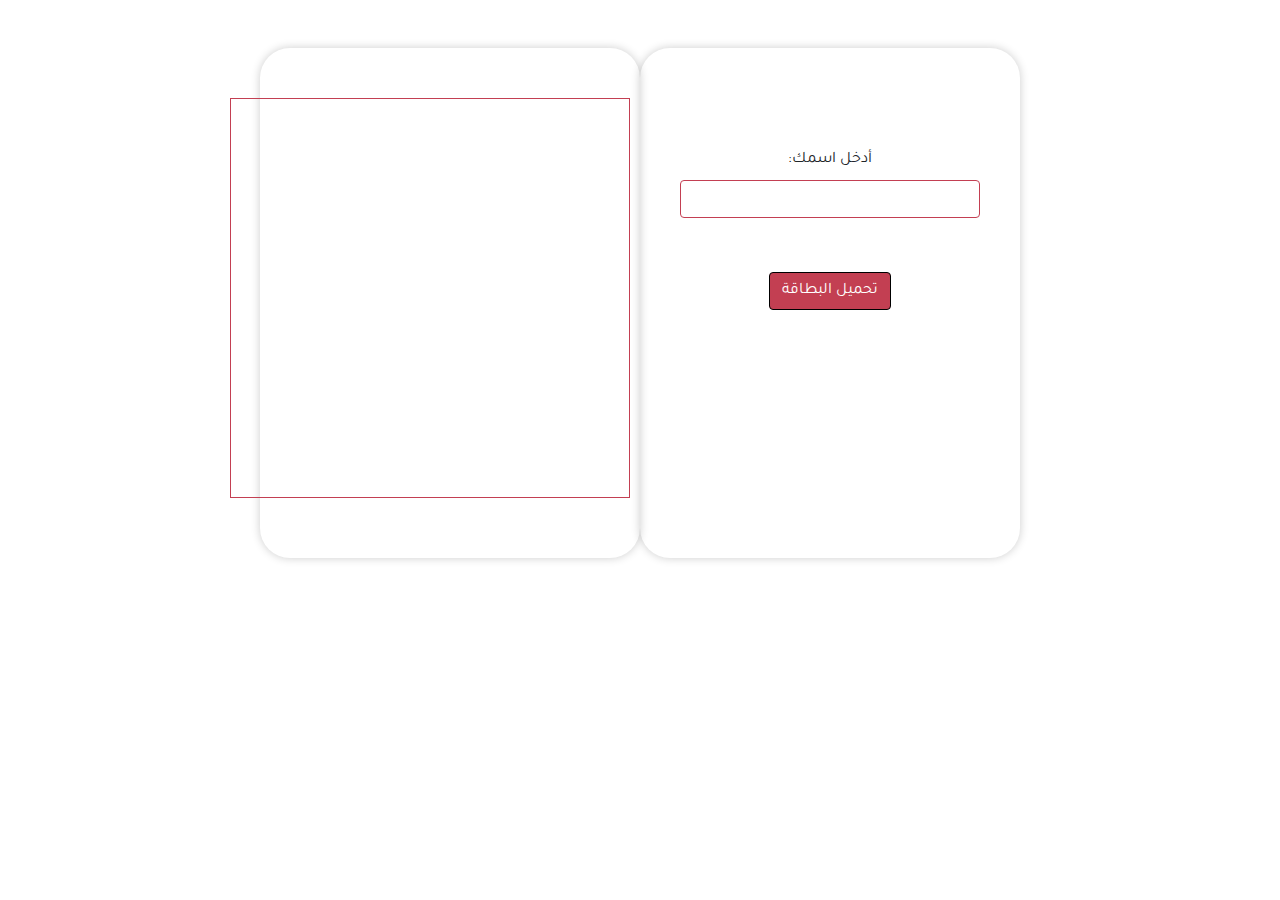
<file: cards/index.html>
<!doctype html>
<html dir="rtl">
<meta http-equiv="content-type" content="text/html;charset=UTF-8" />
<head>
	<meta http-equiv="content-type" content="text/html;charset=UTF-8" />
	<meta charset="utf-8" />
    <meta name="viewport" content="width=device-width, initial-scale=1.0, maximum-scale=1.0, user-scalable=no" />
	<meta http-equiv="X-UA-Compatible" content="IE=edge">

  <!-- Bootstrap CSS -->
  <link rel="stylesheet" href="https://stackpath.bootstrapcdn.com/bootstrap/4.4.1/css/bootstrap.min.css" integrity="sha384-Vkoo8x4CGsO3+Hhxv8T/Q5PaXtkKtu6ug5TOeNV6gBiFeWPGFN9MuhOf23Q9Ifjh" crossorigin="anonymous">

  <script src="https://code.jquery.com/jquery-3.4.1.slim.min.js" integrity="sha384-J6qa4849blE2+poT4WnyKhv5vZF5SrPo0iEjwBvKU7imGFAV0wwj1yYfoRSJoZ+n" crossorigin="anonymous"></script>
<script src="https://cdn.jsdelivr.net/npm/popper.js@1.16.0/dist/umd/popper.min.js" integrity="sha384-Q6E9RHvbIyZFJoft+2mJbHaEWldlvI9IOYy5n3zV9zzTtmI3UksdQRVvoxMfooAo" crossorigin="anonymous"></script>
<script src="https://stackpath.bootstrapcdn.com/bootstrap/4.4.1/js/bootstrap.min.js" integrity="sha384-wfSDF2E50Y2D1uUdj0O3uMBJnjuUD4Ih7YwaYd1iqfktj0Uod8GCExl3Og8ifwB6" crossorigin="anonymous"></script>
  <link href="https://fonts.googleapis.com/css?family=Tajawal&amp;display=swap" rel="stylesheet">
	<link rel="stylesheet" href="https://use.fontawesome.com/releases/v5.5.0/css/all.css">

	<style type="text/css">
		.text-name{
			margin-bottom: 30px;
			margin-top: 50px;
		}
		.text-name label{
			display: block;
		}
		.text-name input{
			display: inline-block;
			max-width: 300px;
		}
		.bg-dark,.navbar-dark {background-color: #c33f52!important;}

        .btn-dark {
            color: #fff;
            background-color: #c33f52;
            border-color: #000000;
        }

        .form-control {
            color: #28627d;
            background-color: #fff;
            border: 1px solid #c33f52;;
        }

        .card-row .col{ margin-top: 25px; }
        .card-row a:hover{ text-decoration: none }
        canvas {
        	clear:both;
        	font-family: 'Tajawal';
        	font-weight:bold;
        	height:400px;
        	width:auto;
        	border: 1px solid #c33f52;
        }
        .box{
          box-shadow: 0px 0px 10px rgba(0,0,0,0.2);
          padding: 50px 10px;
          border-radius: 30px;
        }

	</style>
	<title>بطاقة تهنئة</title>

  </head>
  <body style="font-family: 'Tajawal', sans-serif;">


		<!-- /.container -->
		<div class="container">
		  <div class="row mt-5 justify-content-center">
			<div class="col-md-4 box col-12">
				<div class="text-center text-name">
					<label class="control-label">أدخل اسمك:</label>
					<input type="text" class="form-control" name="name-input" id="name-input"><br><br>
          <!-- <label class="control-label">اختر لون الخط :</label>
					<input type="color" class="form-control" placeholder="اختر اللون" name="color" id="color" value="#c0c0c0"><br><br>
          <label class="control-label">اختر حجم الخط : </label>
					<input type="number" class="form-control" placeholder="اختر الحجم" name="font_size" id="font_size" value="70"><br> -->
				</div>





				<div class="text-center">
					 <!-- <div style="text-align:center">
					  <button class="btn btn-dark" onclick="javascript: movetext('right');"><i class="fa fa-arrow-right" aria-hidden="true"></i></button>
					  <button class="btn btn-dark" onclick="javascript: movetext('left');"><i class="fa fa-arrow-left" aria-hidden="true"></i></button>
					  <button class="btn btn-dark" onclick="javascript: movetext('up');"><i class="fa fa-arrow-up" aria-hidden="true"></i></button>
					  <button class="btn btn-dark" onclick="javascript: movetext('down');"><i class="fa fa-arrow-down" aria-hidden="true"></i></button>
					</div> -->
          <p class="text-center mt-4">
  					<a class="btn btn-dark" id="download_btn" style="color: #fff;">تحميل البطاقة</a>
  				</p>
          <br>
				</div>
      </div>

			     <div class="col-md-4 box col-12 text-center">
			     	<img id="card-image" src="img.gif" style="display: none">
			     	<canvas id="canvas" width="1024" height="1024">


			</div>
    </div>
		</div>


		<!-- /.container -->

<link href="https://fonts.googleapis.com/css?family=Tajawal&amp;display=swap" rel="stylesheet"><input type="hidden" name="x_axis" id="x_axis" value="0">
<input type="hidden" name="y_axis" id="y_axis" value="0">

<script type="text/javascript">
var context = null;
var canvas = null;
var size_template = "bold Xpx Tajawal";

window.onload = function()
{
	canvas = document.getElementById('canvas'), context = canvas.getContext('2d');
	canvas.width = $('#card-image').width();
	canvas.height = $('#card-image').height();
	//canvas.crossOrigin = "Anonymous";
	context.drawImage($('#card-image').get(0), 0, 0);
	var size_template = "bold 50px Tajawal";
	context.font = size_template.replace("Xpx", $("#font_size").val() + "px");
	var value = '';

	update_xy(canvas);

	$(document).on('input','#name-input', function()
	{
		// var x_a = $("#x_axis").val();
		// var y_a = $("#y_axis").val();
		var x_a =460;
		var y_a=920;

		console.log($(this).val());
		context.clearRect(0, 0, ((canvas.width/2)),((canvas.height/2)));
		context.drawImage($('img').get(0), 0, 0);
		context.fillStyle = "white";
		context.fillText($(this).val(), x_a, y_a);
		value = $(this).val();
	});
	function downloadCanvas(link, canvasId, filename)
	{
		var image = new Image();
		image.src = document.getElementById(canvasId).toDataURL("image/gif");
		var ua = navigator.userAgent.toLowerCase();
		if (ua.indexOf('safari') != -1) {
		  if (ua.indexOf('chrome') > -1) {
		  } else {
			  $('#download').attr("target", "_blank");
		  }
		}

		link.href = document.getElementById(canvasId).toDataURL("image/png");
		link.download = filename;
	}

	document.getElementById('download_btn').addEventListener('click', function() {
		downloadCanvas(this, 'canvas', value);
	}, false);

	$("#color").on('change', function()
	{
		refresh_card();
	});
	$("#font_size").on('change', function()
	{
		context.font = size_template.replace("Xpx", $("#font_size").val() + "px");
		refresh_card();
	});
};
function update_xy(canvas)
{
	var x_a = 460;
	var y_a = 920;

	if(x_a == 0)
	{
		$("#x_axis").val(((canvas.width/2)));
		$("#y_axis").val(((canvas.height/2)));
	}

	console.log(x_a, y_a);
}
function refresh_card()
{
	var ccontext = window.context;
	var ccanvas = window.canvas;
	var x_a = $("#x_axis").val();
	var y_a = $("#y_axis").val();

	ccontext.clearRect(0, 0, ((ccanvas.width/2)),((ccanvas.height/2)));
	ccontext.drawImage($('img').get(0), 0, 0);
	ccontext.fillStyle = $("#color").val();
	ccontext.fillText($("#name-input").val(), x_a, y_a);
}
function movetext(direction)
{
	var ccanvas = window.canvas;

	switch(direction)
	{
		case 'left':
			var new_val = parseInt($("#x_axis").val())-10;
			if(new_val < 10) new_val = ccanvas.width/2;

			$("#x_axis").val(new_val);
			refresh_card();
		break;
		case 'right':
			var new_val = parseInt($("#x_axis").val()) + 10;
			console.log(new_val, ccanvas.width);
			if(new_val > ccanvas.width) new_val = ccanvas.width/2;

			$("#x_axis").val(new_val);
			refresh_card();
		break;
		case 'up':
			var new_val = parseInt($("#y_axis").val())-10;
			if(new_val < 10) new_val = ccanvas.height/2;

			$("#y_axis").val(new_val);
			refresh_card();
		break;
		case 'down':
			var new_val = parseInt($("#y_axis").val())+10;
			if(new_val > ccanvas.height) new_val = ccanvas.height/2;

			$("#y_axis").val(new_val);
			refresh_card();
		break;
	}
}
</script>


  </body>

</html>
</file>
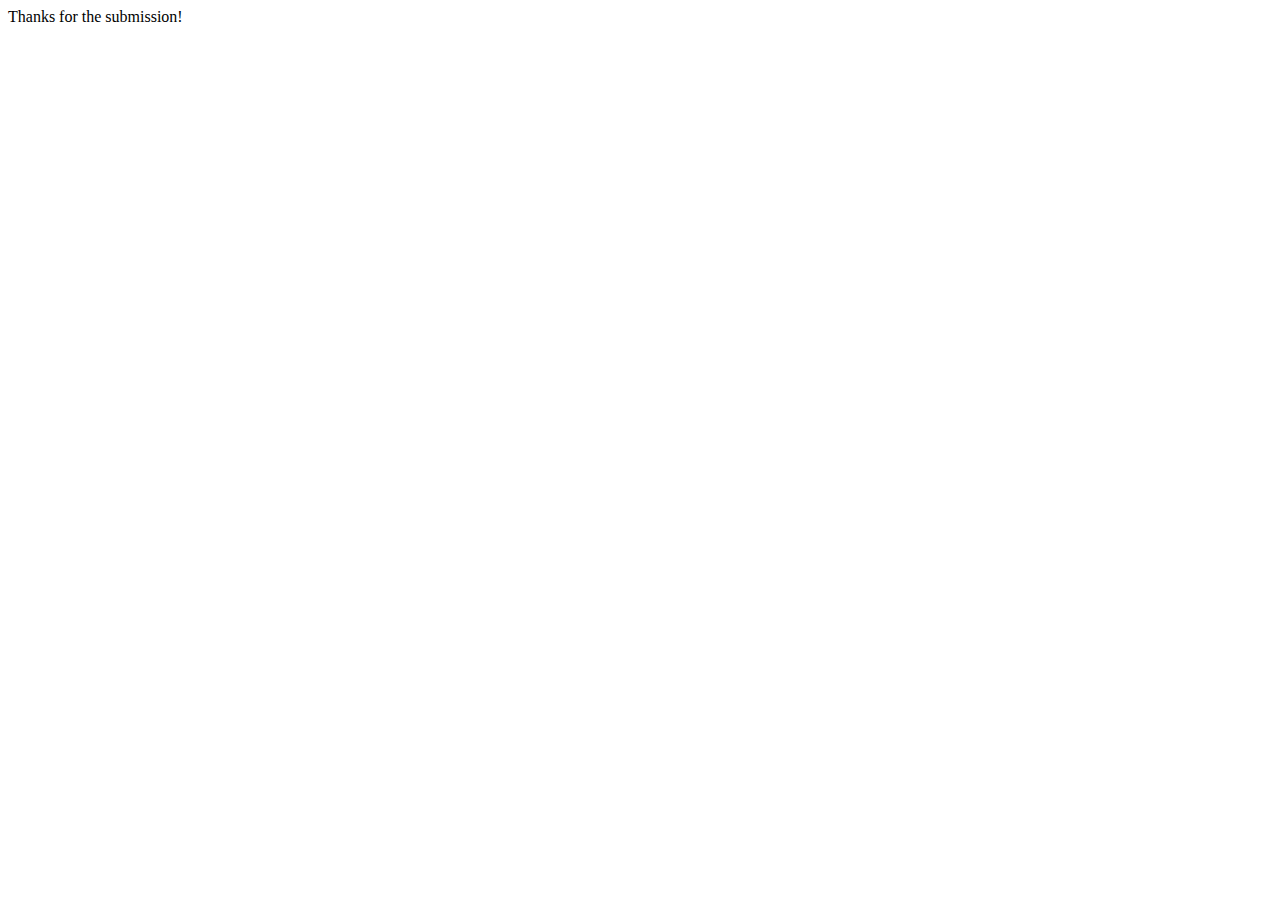
<file: thank-you.html>
<!DOCTYPE HTML PUBLIC "-//W3C//DTD HTML 4.01 Transitional//EN" "http://www.w3.org/TR/html4/loose.dtd"> 
<html>
<head>
	<title>Thank you!</title>
<meta name="generator" content="TSW WebCoder">
</head>

<body>
Thanks for the submission!


</body>
</html>
</file>
